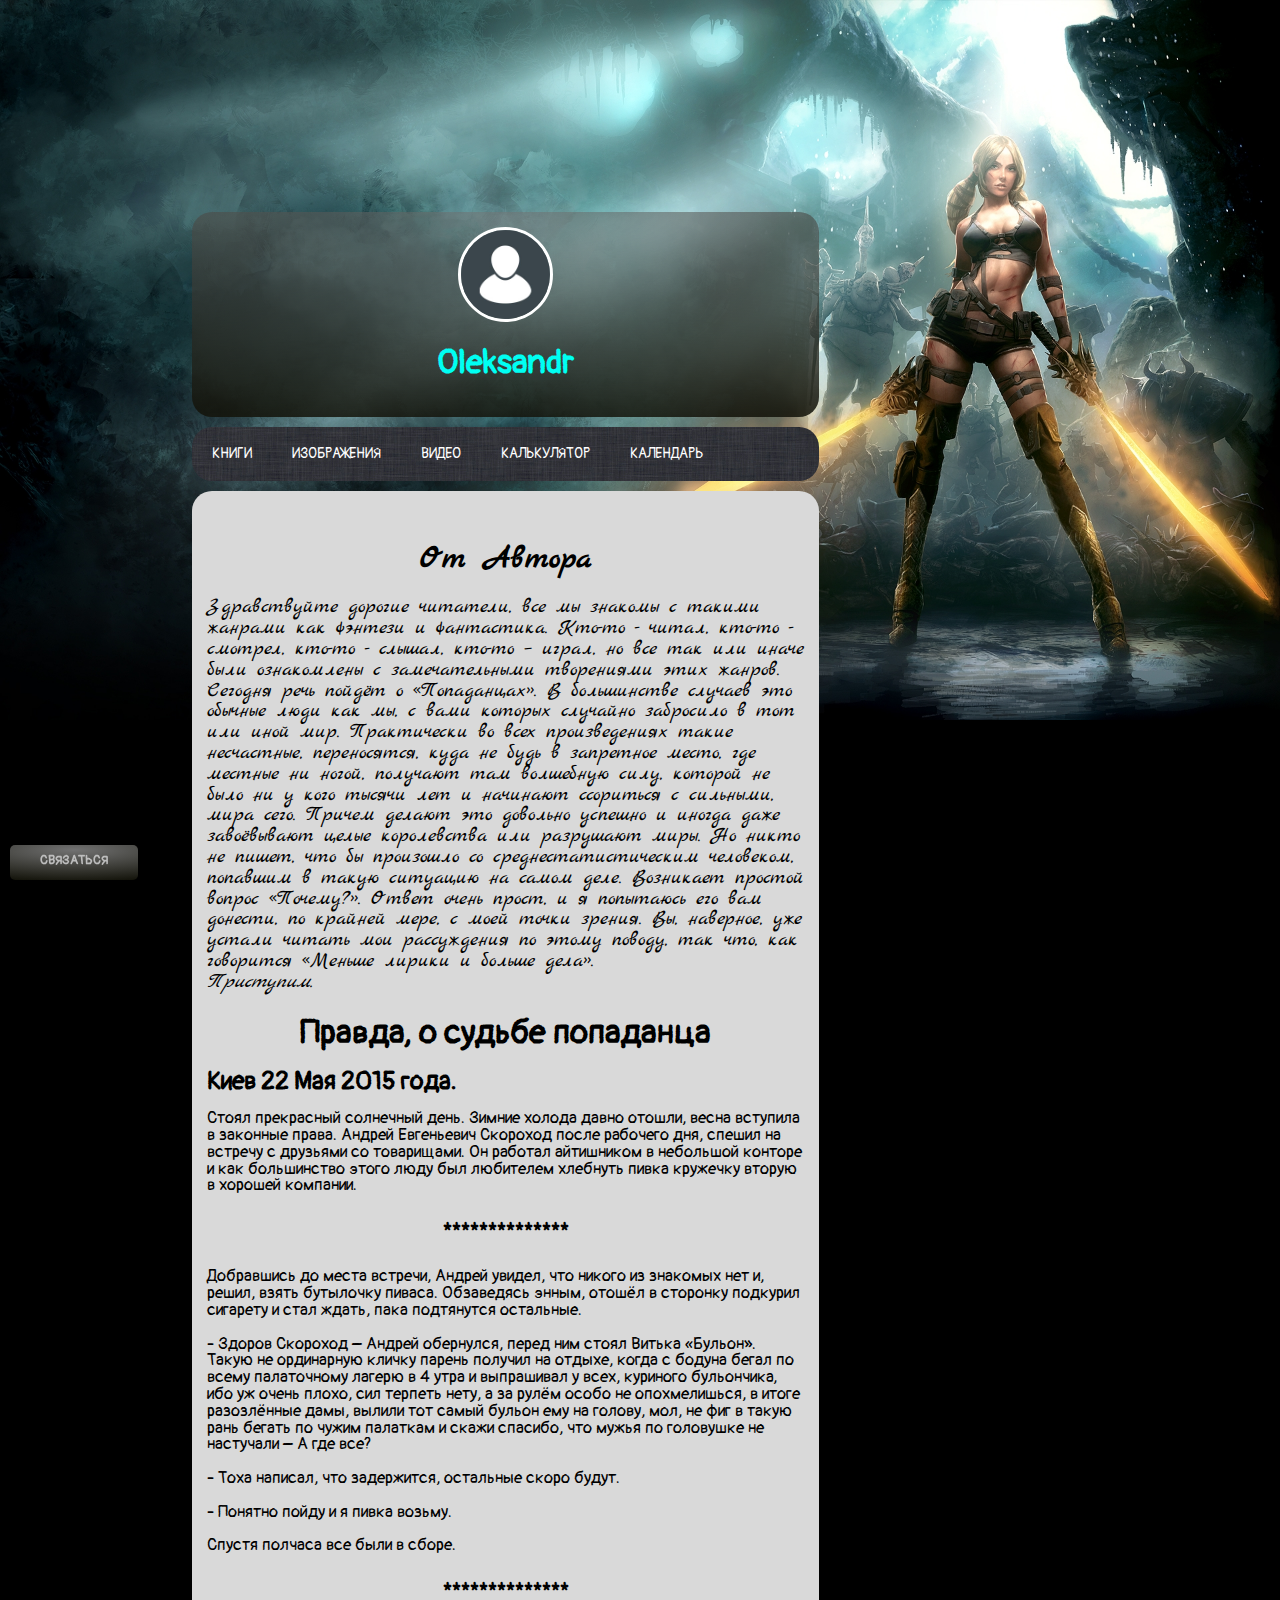
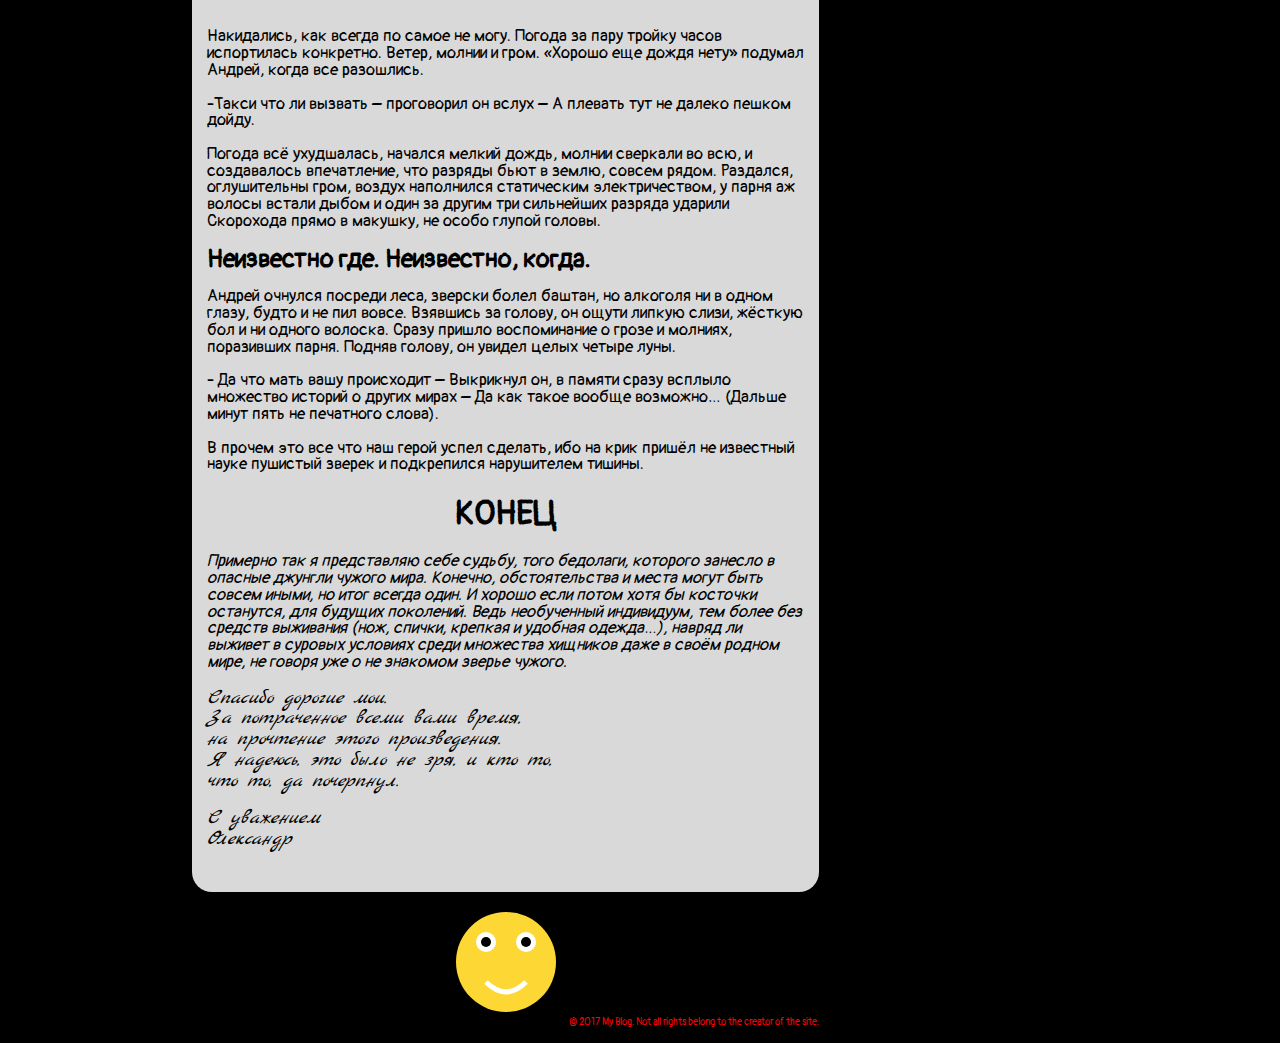
<file: index.html>
<!DOCTYPE html>
<html  lang="ru">
    <head>
        <meta charset="utf-8">
        <meta name="description" content="Short Story,Короткий рассказ, Олександыр">
        <meta name="viewport" content="width=device-width, initial-scale=1, maximum-scale=1"><!--открывает форму обратной связи на весь екран телефона-->
		<link rel="stylesheet" href="main.css">
		<link href="https://fonts.googleapis.com/css?family=Marck+Script" rel="stylesheet">
		<link href="https://fonts.googleapis.com/css?family=Open+Sans" rel="stylesheet">
		<link href="https://fonts.googleapis.com/css?family=Pangolin" rel="stylesheet">
        <title>Короткий рассказ</title>
    </head>
	
	<body>
      
	  <div class="div-header-picture">
	      <img class="header-picture" src="header-picture.jpg">
	  </div>
	  <div class="first-wrapper">
	  <div class="second-warpper">
	  
	      <div class="header">
		      <div class="avotarka">
			      <img alt="" class="img-circle" src="avatars.jpg">
	              <h1>Oleksandr</h1>
			  </div>
		  </div>
		  
		  <div class="sidebar">
		     <div id="hmenu">
                 <ul>
                     <li><a href="">КНИГИ</a></li>
                     <li><a href="">ИЗОБРАЖЕНИЯ</a></li>
                     <li><a href="">ВИДЕО</a></li>
                     <li><a href="">КАЛЬКУЛЯТОР</a></li>
                     <li><a href="">КАЛЕНДАРЬ</a></li>
                 </ul>
             </div>
		  </div>
		  
		  <div class="content">
		      <div class="history">
			      <h1><span>От Автора</span></h1>
           
           <p><span>Здравствуйте дорогие читатели, все мы знакомы с такими жанрами как фэнтези и фантастика. Кто-то - читал, кто-то - смотрел, кто-то - слышал, кто-то – играл, но все так или иначе были ознакомлены с замечательными творениями этих жанров.
           
              Сегодня речь пойдёт о «Попаданцах». В большинстве случаев это обычные люди как мы, с вами которых случайно забросило в тот или иной мир. Практически во всех произведениях такие несчастные, переносятся, куда не будь в запретное место, где местные ни ногой, получают там волшебную силу, которой не было ни у кого тысячи лет и начинают ссориться с сильными, мира сего. Причем делают это довольно успешно и иногда даже завоёвывают целые королевства или разрушают миры.
           
              Но никто не пишет, что бы произошло со среднестатистическим человеком, попавшим в такую ситуацию на самом деле. Возникает простой вопрос «Почему?». Ответ очень прост, и я попытаюсь его вам донести, по крайней мере, с моей точки зрения.
           
              Вы, наверное, уже устали читать мои рассуждения по этому поводу, так что, как говорится «Меньше лирики и больше дела».<br><i>Приступим.</i></span></p>
           
           <h1>Правда, о судьбе попаданца</h1>
           
           <h2>Киев 22 Мая 2015 года.</h2>
           
           <p>Стоял прекрасный солнечный день. Зимние холода давно отошли, весна вступила в законные права. Андрей Евгеньевич Скороход после рабочего дня, спешил на встречу с друзьями со товарищами. Он работал айтишником в небольшой конторе и как большинство этого люду был любителем хлебнуть пивка кружечку вторую в хорошей компании.</p>
           
           <h3><strong>**************</strong></h3>
           
           <p>Добравшись до места встречи, Андрей увидел, что никого из знакомых нет и, решил, взять бутылочку пиваса. Обзаведясь энным, отошёл в сторонку подкурил сигарету и стал ждать, пака подтянутся остальные.</p>
           
           <p>- Здоров Скороход – Андрей обернулся, перед ним стоял Витька «Бульон». Такую не ординарную кличку парень получил на отдыхе, когда с бодуна бегал по всему палаточному лагерю в 4 утра и выпрашивал у всех, куриного бульончика, ибо уж очень плохо, сил терпеть нету, а за рулём особо не опохмелишься, в итоге разозлённые дамы, вылили тот самый бульон ему на голову, мол, не фиг в такую рань бегать по чужим палаткам и скажи спасибо, что мужья по головушке не настучали – А где все?</p>
           
           <p>- Тоха написал, что задержится, остальные скоро будут.</p>
           
           <p>- Понятно пойду и я пивка возьму.</p>
           
           <p>Спустя полчаса все были в сборе.</p>
           
           <h3><strong>**************</strong></h3>
           
           <p>Накидались, как всегда по самое не могу. Погода за пару тройку часов испортилась конкретно. Ветер, молнии и гром. «Хорошо еще дождя нету» подумал Андрей, когда все разошлись.</p>
           
           <p>-Такси что ли вызвать – проговорил он вслух – А плевать тут не далеко пешком дойду.</p>
           
           <p>Погода всё ухудшалась, начался мелкий дождь, молнии сверкали во всю, и создавалось впечатление, что разряды бьют в землю, совсем рядом. Раздался, оглушительны гром, воздух наполнился статическим электричеством, у парня аж волосы встали дыбом и один за другим три сильнейших разряда ударили Скорохода прямо в макушку, не особо глупой головы.</p>
           
           <h2>Неизвестно где. Неизвестно, когда.</h2>
           
           <p>Андрей очнулся посреди леса, зверски болел баштан, но алкоголя ни в одном глазу, будто и не пил вовсе. Взявшись за голову, он ощути липкую слизи, жёсткую бол и ни одного волоска. Сразу пришло воспоминание о грозе и молниях, поразивших парня. Подняв голову, он увидел целых четыре луны.</p>
           
           <p>- Да что мать вашу происходит – Выкрикнул он, в памяти сразу всплыло множество историй о других мирах – Да как такое вообще возможно… (Дальше минут пять не печатного слова).</p>
           
           <p>В прочем это все что наш герой успел сделать, ибо на крик пришёл не известный науке пушистый зверек и подкрепился нарушителем тишины.</p>
           
           <h1>КОНЕЦ</h1>
           
           <p><i>Примерно так я представляю себе судьбу, того бедолаги, которого занесло в опасные джунгли чужого мира. Конечно, обстоятельства и места могут быть совсем иными, но итог всегда один. И хорошо если потом хотя бы косточки останутся, для будущих поколений. Ведь необученный индивидуум, тем более без средств выживания (нож, спички, крепкая и удобная одежда…), навряд ли выживет в суровых условиях среди множества хищников даже в своём родном мире, не говоря уже о не знакомом зверье чужого.</i></p>
           
           <p><i><span> 
           Спасибо дорогие мои.<br>
           За потраченное всеми вами время,<br>
           на прочтение этого произведения.<br>
           Я надеюсь, это было не зря, и кто то,<br>
           что то, да почерпнул.
           </span></i></p>
           
           <p><i><span>
           С уважением<br>
           Олександр
           </span></i></p>
			  </div>
		  </div>
		  
		  <div class="footer">
		      <div class="">
			      <svg class="face" height="100" width="100">
                <circle cx="50" cy="50" r="50" fill="#FDD835"/>
                <circle cx="30" cy="30" r="10" fill="#FFFFFF"/>
                <circle cx="70" cy="30" r="10" fill="#FFFFFF"/>
                <circle cx="30" cy="30" r="5" fill="#000000"/>
                <circle cx="70" cy="30" r="5" fill="#000000"/>
                <path d="M 30 70 q 20 20 40 0" stroke="#FFFFFF" stroke-width="5" fill="none" />
                  </svg>
				  <div class="copyright">
                    &copy; 2017 My Blog. Not all rights belong to the creator of the site.
                  </div>
			  </div>
		  </div>
		  
	  </div>
	  
	  <div class="scroll-up" id="js-scroll-up">Вверх</div>
	  
	  <main>
		   <div class="button js-button-campaign"><span>Связаться</span></div>
	  </main>
	<div class="overlay js-overlay-campaign">
		<div class="popup js-popup-campaign">
			       <input name="name" placeholder="Ваше Имя" type="text" required><br>
                   <input name="email" placeholder="Ваш Емейл" type="email" required><br>
                   <input name="subject" placeholder="Тема сообщения" type="text" required><br>
                   <textarea name="message" placeholder="Ваше сообщение" required></textarea><br>
                   <input type="submit" value="ОТПРАВИТЬ" class="submit">
			<div class="close-popup js-close-campaign"></div>
		</div>
	</div>
	  
	  </div>
	    <script type="text/javascript" src="jquery-3.2.1.js"></script>
	    <script type="text/javascript" src="main.js"></script>
	</body>
	</html>
</file>
<file: main.css>
html {font-size: 100%;}

body {
	margin: 0;
	padding: 0;
	font-family:'Handlee', cursive, 'Pangolin', cursive, 'Open Sans', sans-serif;
	font-size: 1.05rem;
	line-height: 1.05rem;
	background : #000000;
}

.div-header-picture {
	width: 100%;
	margin: 0;
	padding: 0;
	text-align: center;
	max-width: 1920px;
}

.header-picture {
	width: 100%;
	height: auto;
}

.first-wrapper {
	position: relative;
	z-index: 1;
	max-width: 1920px;
	margin:0 auto;
}

.second-warpper {
	max-width: 70%;
	margin:0 auto;
	margin-top: -40%;
}

.header, .content, .footer, .sidebar {
	width: 70%;
	margin-bottom: 10px;
	float: left;
}

.img-circle {
	display: block;
    width: 15%;
    height: 15%px;
	border: 3px solid white;
    border-radius: 50%;
    margin:0 auto;
}

.avotarka {
	background: rgba(107, 107, 107, 0.38) radial-gradient(150% 100% at 50% 5px, rgba(138, 138, 138, 0.2), rgba(10, 10, 0, 0.78));
    height: 100%;
	border-radius: 20px;
	text-align: center;
	padding: 15px;
}

.avotarka h1 {
	color: #00fff2;
}

/*Sidebar=======================================================================================================*/

#hmenu,
#hmenu ul,
#hmenu ul li,
#hmenu ul li a,
#hmenu #menu-button {
	margin: 0;
	padding: 0;
	border: 0;
	list-style: none;
	line-height: 1;
	display: block;
	position: relative;
	-webkit-box-sizing: border-box;
	-moz-box-sizing: border-box;
	box-sizing: border-box;
}

#hmenu:after,
#hmenu > ul:after {
	content: ".";
	display: block;
	clear: both;
	visibility: hidden;
	line-height: 0;
	height: 0;
}

#hmenu #menu-button {
	display: none;
}

#hmenu {
	width: auto;
	line-height: 1;
	background: url(apple-bg.jpg);
	border-radius: 20px;
}

#menu-line {
	display: none;
	position: absolute;
	top: 0;
	left: 0;
	height: 3px;
	background: #009ae1;
	-webkit-transition: all 0.25s ease-out;
	-moz-transition: all 0.25s ease-out;
	-ms-transition: all 0.25s ease-out;
	-o-transition: all 0.25s ease-out;
	transition: all 0.25s ease-out;
}

#hmenu > ul > li {
	float: left;
}

#hmenu > ul > li > a {
	padding: 20px;
	font-size: 14px;
	text-decoration: none;
	text-transform: uppercase;
	color: #FFF;
	-webkit-transition: color .2s ease;
	-moz-transition: color .2s ease;
	-ms-transition: color .2s ease;
	-o-transition: color .2s ease;
	transition: color .2s ease;
}

#hmenu > ul > li:hover > a,
#hmenu > ul > li.active > a {
	color: #00AFFF;
}

#hmenu li:hover > ul {
	left: auto;
}

@media all and (max-width: 1200px) {
.container {
	display: block;
	width:100%;
	margin:0;
    padding:0;
  }
  
  #hmenu {
	  border-radius: 5px;
  }
  
  #hmenu ul li,
  #hmenu ul li:hover > ul > li {
    width: 100%;
    height: auto;
	border-top: 2px solid rgba(300, 300, 300, 0.15);
  }
  
  #menu-line {
    display: none;
  }
  
  #hmenu #menu-button {
    display: block;
    padding: 20px;
    color: #FFF;
    cursor: pointer;
    font-size: 12px;
    text-transform: uppercase;
  }
  
  #hmenu #menu-button::after {
    content: '';
    position: absolute;
    top: 20px;
    right: 20px;
    display: block;
    width: 15px;
    height: 2px;
    background: #FFF;
  }
  
  #hmenu #menu-button::before {
    content: '';
    position: absolute;
    top: 25px;
    right: 20px;
    display: block;
    width: 15px;
    height: 3px;
    border-top: 2px solid #FFF;
    border-bottom: 2px solid #FFF;
  }

}

/*Sidebar end=========================================================================================================*/

.history {
	display: block;
	background: #d9d9d9;
	border-radius: 20px;
	color: #000;
	padding: 25px 15px 25px 15px;
	margin-bottom: 10px;
}

h1, h3 {
	text-align: center;
	line-height: 35px;
}

p span {
	font-family:'Marck Script', cursive;
	font-size: 1.3rem;
	line-height: 1.3rem;
}

h1 span {
	font-family:'Marck Script', cursive;
	font-size: 2rem;
	line-height: 2rem;
}

.face {
    margin: 0 auto;
    display: block;
    margin-bottom: 10px;
}
    
.copyright {
	color: #f00;
	text-align: right;
    padding-bottom: 10px;
	font-size: 0.6rem;
	line-height: 0.06rem;
}

.scroll-up {
    max-width: 90px;
    width: 8%;
    height: 100%;
    position: fixed;
    right: 0;
    bottom: 0;
    background: rgb(107, 107, 107) radial-gradient(150% 100% at 50% 5px, rgba(138, 138, 138, 0.2), rgba(10, 10, 0, 10));
    color: #bdbdbd;
    font-size: 1rem;
	line-height: 1rem;
    text-align: center;
    padding: 15px;
    box-sizing: border-box;
    cursor: pointer;
    transition: background .2s ease;
    display: none;
}

.scroll-up:hover {
    background: rgb(245, 245, 245) radial-gradient(150% 100% at 50% 5px, rgba(189, 189, 189, 0.2), rgba(10, 10, 0, 10));
	color: #525252;
}

/*Popup window==================================================================================*/

main {
	width: 100%;
	height: 100%;
	transition: all .2s ease;
}

.button {
	position: fixed;
	width: 10%;
	height: 35px;
	font-size: 0.8rem;
	line-height: 30px;
	bottom: 20px;
	left: 10px;
	border-radius: 5px;
	background: rgb(107, 107, 107) radial-gradient(150% 100% at 50% 5px, rgba(138, 138, 138, 0.2), rgba(10, 10, 0, 10));
	text-align: center;
	color: #bdbdbd;
	cursor: pointer;
	transition: background .2s ease;
	font-weight: bold;
	text-transform: uppercase;
}

 .button:hover {
    background: rgb(245, 245, 245) radial-gradient(150% 100% at 50% 5px, rgba(189, 189, 189, 0.2), rgba(10, 10, 0, 10));
    color: #525252;
}

.overlay {
	position: fixed;
	width: 100%;
	height: 100%;
	top: 0;
	left: 0;
	background-color: rgba(0, 0, 0, .8);
	display: none;
}

.popup {
	position: absolute;
	width: 30%;
	left: 50%;
	top: 50%;
	transform: translate(-50%, -50%);
	padding: 40px;
	box-sizing: border-box;
	background: rgb(245, 245, 245) radial-gradient(150% 100% at 60% 5px, rgba(189, 189, 189, 0.2), rgba(10, 10, 0, 10));
	color: #fff;
}

.close-popup {
	position: absolute;
	top: 15px;
	right: 15px;
	width: 23px;
	height: 23px;
	cursor: pointer;
}

.close-popup:before {
	content: '';
	background-color: #fff;
	position: absolute;
	height: 1px;
	width: 31px;
	top: 11px;
	left: -4px;
	transform: rotate(-45deg);
}

.close-popup:after {
	content: '';
	background-color: #fff;
	position: absolute;
	height: 1px;
	width: 31px;
	top: 11px;
	transform: rotate(45deg);
	left: -4px;
}

input, textarea {
	width: 80%;
	border-radius: 3px;
	margin: 2px;
}

textarea {
	min-height: 100px;
}

/*Popup window end==================================================================================*/

@media screen and (max-width: 1200px) {

	.popup {
		width: 100%;
		height: 100%;
		font-size: 0.4rem;
	}
	
	.button {
		width: 100%;
		height: 30px;
		border-radius: 0;
		left: 0;
		right: 0;
		bottom: 0;
		
	}
	
	.second-warpper{
		max-width: 100%;
		margin: 0;
	}
	
	.header, .content, .footer, .sidebar {
		width: 100%;
		margin: 0;
	}
	
	.menu-list {
		margin: 0;
		padding: 0;
	}
	
	.avotarka, .history, .sidebar{
		border-radius: 5px;
	}
	
	.div-header-picture, .header-picture {
		display: none;
	}
	
	.scroll-up {
		height: 0;
		width: 0;
	}
	
	h1, h2, h3 {
		font-size: 1.2rem;
		line-height: 20px;
	}
	
	p {
		font-size: 0.8rem;
	}
	
	p span {
		font-size: 1rem;
	}
	
	.copyright {
		font-size: 0.53rem;
		margin-bottom: 35px;
		line-height: 10px;
		letter-spacing: 0.7px;
	}
}
</file>
